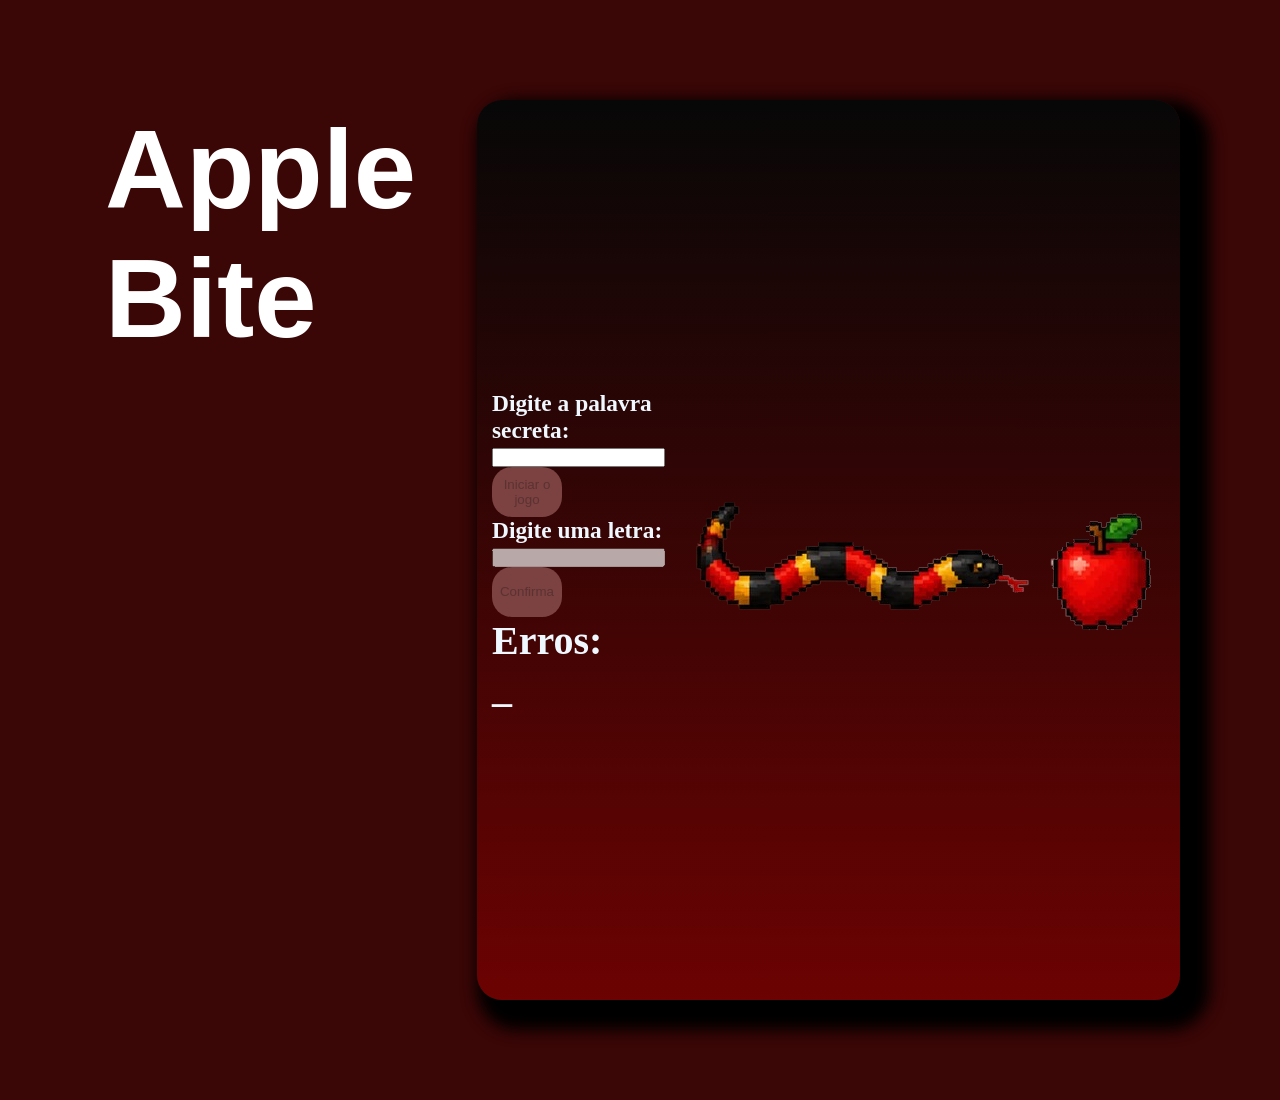
<file: forca.html>
<!DOCTYPE html>
<html lang="pt-br">
<head>
    <meta charset="UTF-8">
    <meta http-equiv="X-UA-Compatible" content="IE=edge">
    <meta name="viewport" content="width=device-width, initial-scale=1.0">
    <title>Sorteio</title>
    <link rel="stylesheet" href="Jogo.css">
    <script src="forca.js"></script>
</head>
<body>
    <h1 id="tituloPag">Apple Bite</h1>
    <div class="container">
        <div class="textos">    
            <h3>Digite a palavra secreta:</h3>
            <input id="segredo" type="password" onkeyup="habilitarBtInicio()">
            <button id="btInicia" disabled onclick="iniciarOJogo()">Iniciar o jogo</button>            
            <h3>Digite uma letra:</h3>
            <input id="tentativa" disabled type="text" maxlength="1">                       
            <button id="btVerifica" disabled onclick="verificaLetraDigitada()">Confirma</button>
            <h1 id="painel"></h1>    
            <h1>Erros:</h1>
            <h1 id="erradas">_</h1>
            <button id="reset" hidden onclick="reiniciaJogo()">Reiniciar o jogo</button>
        </div>
        <div class="desenho">
            <img id="image" src="1.png">
        </div>
    </div>
</body>
</html>
</file>
<file: Jogo.css>
* {
    margin: 0;
    padding: 0;
    box-sizing: border-box;
}
body{
    display: flex;
    justify-content: column;
    margin: 100px;
    background-color: rgb(58, 6, 6);
}
#tituloPag{
    font-size: 7rem;
    font-family: 'Segoe UI', Tahoma, Geneva, Verdana, sans-serif;
    color: rgb(255, 255, 255);
    padding: 5px;
}
.container {
    display: flex;
    justify-content: center; 
    align-items: center;  
    height: 100vh;        
    background-image: linear-gradient(to bottom,rgb(7, 7, 7), rgb(108, 2, 2) );
    padding: 10px;
    border-radius: 25px;
    box-shadow: 15px 15px 15px 15px;
}
.textos{
    color: aliceblue;
    font-size: 20px;
    padding: 5px;
}
.textos button {
    width: 70px;
    height: 50px;
    border-radius: 20px;
    border-style: none;
    background-color: rgb(124, 65, 65);
}
</file>
